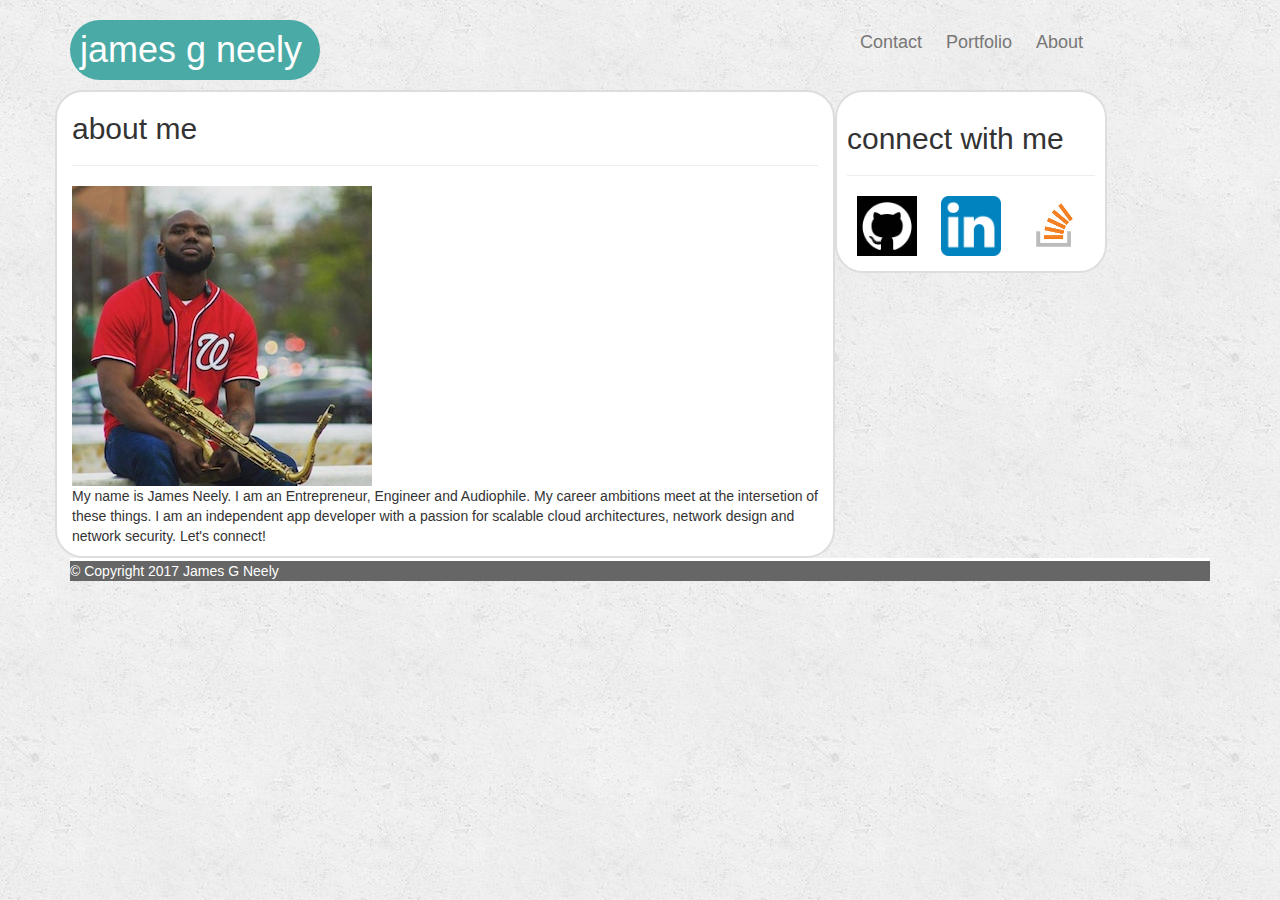
<file: index.html>
<!DOCTYPE html>
<html>
<head>
	<title>Bootstap Portfolio</title>
<meta name="viewport" content="width=device-width, initial-scale=1">
<link rel="stylesheet" href="https://maxcdn.bootstrapcdn.com/bootstrap/3.3.7/css/bootstrap.min.css">
<link rel="stylesheet" type="text/css" href="style.css">
</head>
<body style="background-image:url(images/concrete_seamless.png)">

<div class="container">
	<!-- Navigation -->
	<div class="row">
	  <div class="col-sm-8"><h1 style="border-radius: 1em">james g neely</h1></div>
	  <div class="col-sm-4">
	  <nav>
	  	<a href="contact.html">Contact</a>
	  	<a href="portfolio.html">Portfolio</a>
        <a href="index.html">About</a>
      </nav>
       </div>
	</div>
		<!-- Content -->
		<div class="row">
		  <div id="main-bio" class="col-sm-8">
		  	<h2>about me</h2>
		  	<hr>
        <img class="img-responsive" src="images/james.jpg" alt="James G Neely">
        <p>My name is James Neely. I am an Entrepreneur, Engineer and Audiophile. My career ambitions meet at the intersetion of these things. I am an independent app developer with a passion for scalable cloud architectures, network design and network security. Let's connect!</p>
		  </div>
		  <div class="social-media" class="col-sm-4">
		  <h2>connect with me</h2>
		  	<hr>
            <a class="connect"  href="https://github.com/jimboneely"> 
            <img class="img-responsive" src="images/gitlogo.png" width="60" height="60">
            </a>

            <a class="connect"  href="https://linkedin.com"> 
            <img class="img-responsive" src="images/linkedinlogo.png" width="60" height="60">
            </a>
            
            <a class="connect" href="https://stackoverflow.com"> 
            <img class="img-responsive" src="images/stacklogo.png" width="60" height="60">
            </a>
          </div>
		</div>
			<div class="row">
				<div class="col-sm-12">
					<footer class="footer" >© Copyright 2017 James G Neely</footer>
				</div>
			</div>


</div>

</body>
</html>
</file>
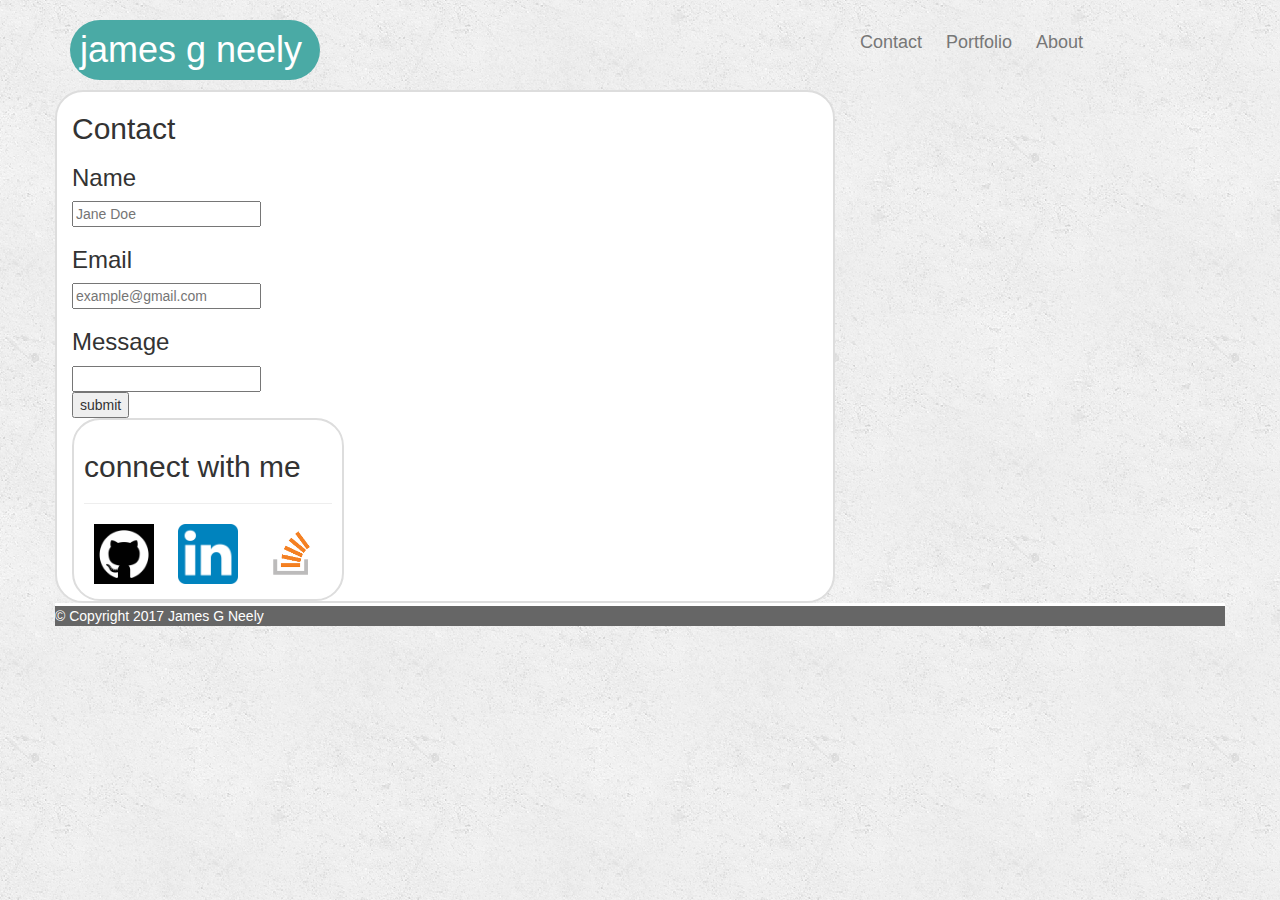
<file: contact.html>
<!DOCTYPE html>
<html>
<head>
	<title>Bootstap Portfolio</title>
<meta name="viewport" content="width=device-width, initial-scale=1">
<link rel="stylesheet" href="https://maxcdn.bootstrapcdn.com/bootstrap/3.3.7/css/bootstrap.min.css">
<link rel="stylesheet" type="text/css" href="style.css">
</head>
<body style="background-image:url(images/concrete_seamless.png)">

<div class="container">
	<!-- Navigation -->
	<div class="row">
	  <div class="col-sm-8"><h1 style="border-radius: 1em">james g neely</h1></div>
	  <div class="col-sm-4">
	  <nav>
	  	<a href="contact.html">Contact</a>
	  	<a href="portfolio.html">Portfolio</a>
        <a href="index.html">About</a>
      </nav>
       </div>
	</div>
		<!-- Content -->
		<div class="row">
		  <div id="main-bio" class="col-sm-8">
		  <section class="entry">

      <h2>Contact</h2>

      <form>
	<h3>Name</h3>
	<input type="text" class="textbox" placeholder="Jane Doe"><br/>
	<h3>Email</h3>
	<input type="email" class="textbox" placeholder="example@gmail.com"> <br/>
	<h3>Message</h3>
	<input type="text" class="textbox" id="message"> <br/>
	<input type="button" name="submit" value="submit">

</form>
    </section>
		  <div class="social-media" class="col-sm-4">
		  <h2>connect with me</h2>
		  	<hr>
            <a class="connect"  href="https://github.com/jimboneely"> 
            <img class="img-responsive" src="images/gitlogo.png" width="60" height="60">
            </a>

            <a class="connect"  href="https://linkedin.com"> 
            <img class="img-responsive" src="images/linkedinlogo.png" width="60" height="60">
            </a>
            
            <a class="connect" href="https://stackoverflow.com"> 
            <img class="img-responsive" src="images/stacklogo.png" width="60" height="60">
            </a>
          </div>
		</div>
			<div class="row">
				<div class="col-sm-12">
					<footer class="footer" >© Copyright 2017 James G Neely</footer>
				</div>
			</div>


</div>

</body>
</html>
</file>
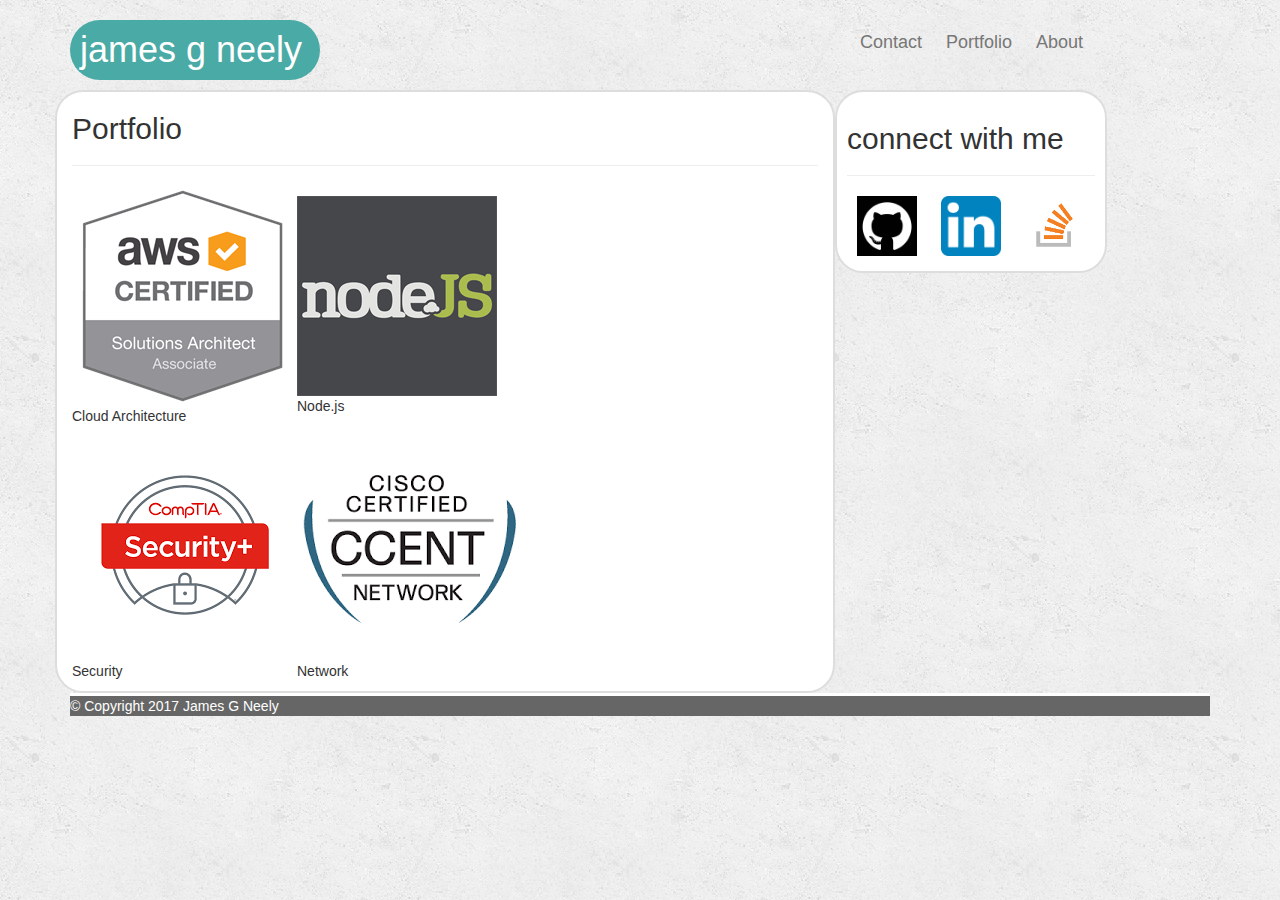
<file: portfolio.html>
<!DOCTYPE html>
<html>
<head>
	<title>Bootstap Portfolio</title>
<meta name="viewport" content="width=device-width, initial-scale=1">
<link rel="stylesheet" href="https://maxcdn.bootstrapcdn.com/bootstrap/3.3.7/css/bootstrap.min.css">
<link rel="stylesheet" type="text/css" href="style.css">
</head>
<body style="background-image:url(images/concrete_seamless.png)">

<div class="container">
	<!-- Navigation -->
	<div class="row">
	  <div class="col-sm-8"><h1 style="border-radius: 1em">james g neely</h1></div>
	  <div class="col-sm-4">
	  <nav>
	  	<a href="contact.html">Contact</a>
	  	<a href="portfolio.html">Portfolio</a>
        <a href="index.html">About</a>
      </nav>
       </div>
	</div>
		<!-- Content -->
		<div class="row">
		  <div id="main-bio" class="col-sm-8">
		  <h2>Portfolio</h2>

        <hr>
        <table>
          <tbody>
            <tr>
            <td>
            <img class="portfolio" src="images/AWS-Certified.png" alt="James G Neely">
            <p class="skill">Cloud Architecture</p>
            </td>
            <td>
            <img class="portfolio" src="images/node.png" alt="James G Neely">
            <p class="skill">Node.js</p>
            </td>
            </tr>
            <tr>
            <td>
            <img class="portfolio" src="images/security.png" alt="James G Neely">
            <p class="skill">Security</p>
            </td>
            <td>
            <img class="portfolio" src="images/ccent.png" alt="James G Neely">
            <p class="skill">Network</p>
            </td>
            </tr>
          </tbody>
        </table>
		  </div>
		  <div class="social-media" class="col-sm-4">
		  <h2>connect with me</h2>
		  	<hr>
            <a class="connect"  href="https://github.com/jimboneely"> 
            <img class="img-responsive" src="images/gitlogo.png" width="60" height="60">
            </a>

            <a class="connect"  href="https://linkedin.com"> 
            <img class="img-responsive" src="images/linkedinlogo.png" width="60" height="60">
            </a>
            
            <a class="connect" href="https://stackoverflow.com"> 
            <img class="img-responsive" src="images/stacklogo.png" width="60" height="60">
            </a>
          </div>
		</div>
			<div class="row">
				<div class="col-sm-12">
					<footer class="footer" >© Copyright 2017 James G Neely</footer>
				</div>
			</div>


</div>

</body>
</html>
</file>
<file: style.css>
#main-bio{
	border:solid;
	border-width: 2px;
	border-color: #dddddd;
	background-color: #ffffff;
	border-radius: 2em;
}

.social-media{
	border:solid;
	border-width: 2px;
	border-color: #dddddd;
	background-color: #ffffff;
	border-radius: 2em;
	padding: 10px;
	display: inline-block;

}

.connect {
	display: inline-block;

}

.footer{
	height: 70px;
	background-color: #666666;
	color: #ffffff;
	border-top-color: #4aaaa5;
    border-top-width: 5px;
    border-top: solid;
    height: 100%;

}

h1{
	color: #ffffff;
	background-color: #4aaaa5;
	padding: 10px;
	width: 250px;
}

a{
	color: #777777;
	font-size: 18px;
	padding: 0 10px;
}

nav{
	margin-top: 30px;
}
</file>
